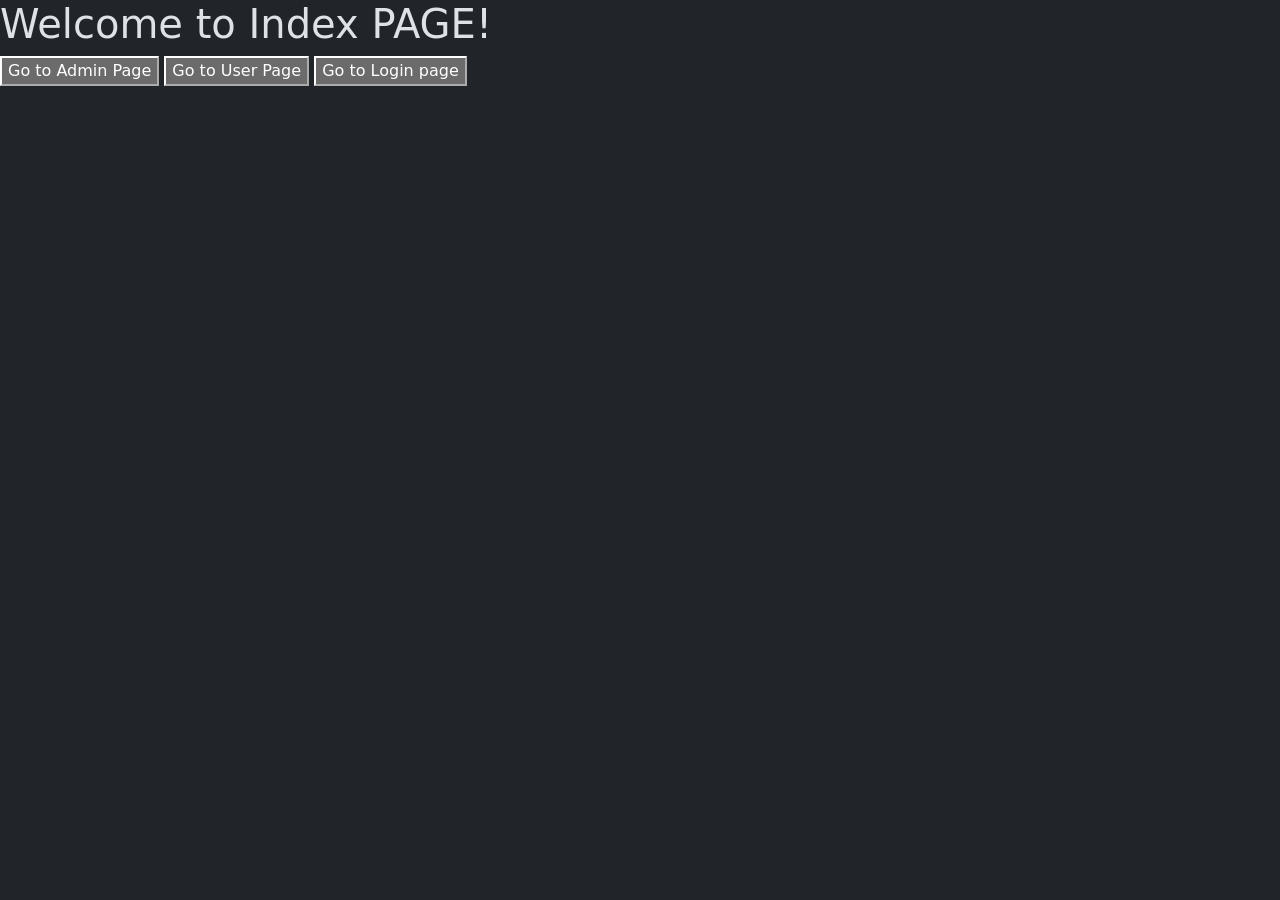
<file: src/main/resources/templates/index.html>
<!DOCTYPE html>
<html lang="en" data-bs-theme="dark">
<head>
    <meta charset="utf-8">
    <meta name="viewport" content="width=device-width, initial-scale=1">
    <title>Users</title>
    <link href="https://cdn.jsdelivr.net/npm/bootstrap@5.3.8/dist/css/bootstrap.min.css" rel="stylesheet" integrity="sha384-sRIl4kxILFvY47J16cr9ZwB07vP4J8+LH7qKQnuqkuIAvNWLzeN8tE5YBujZqJLB" crossorigin="anonymous">
</head>
<body>
<h1>Welcome to Index PAGE!</h1>

<div>
    <a href="/admin"><button>Go to Admin Page</button></a>
    <a href="/user"><button>Go to User Page</button></a>
    <a href="/login"><button>Go to Login page</button></a>
</div>


</body>
</html>
</file>
